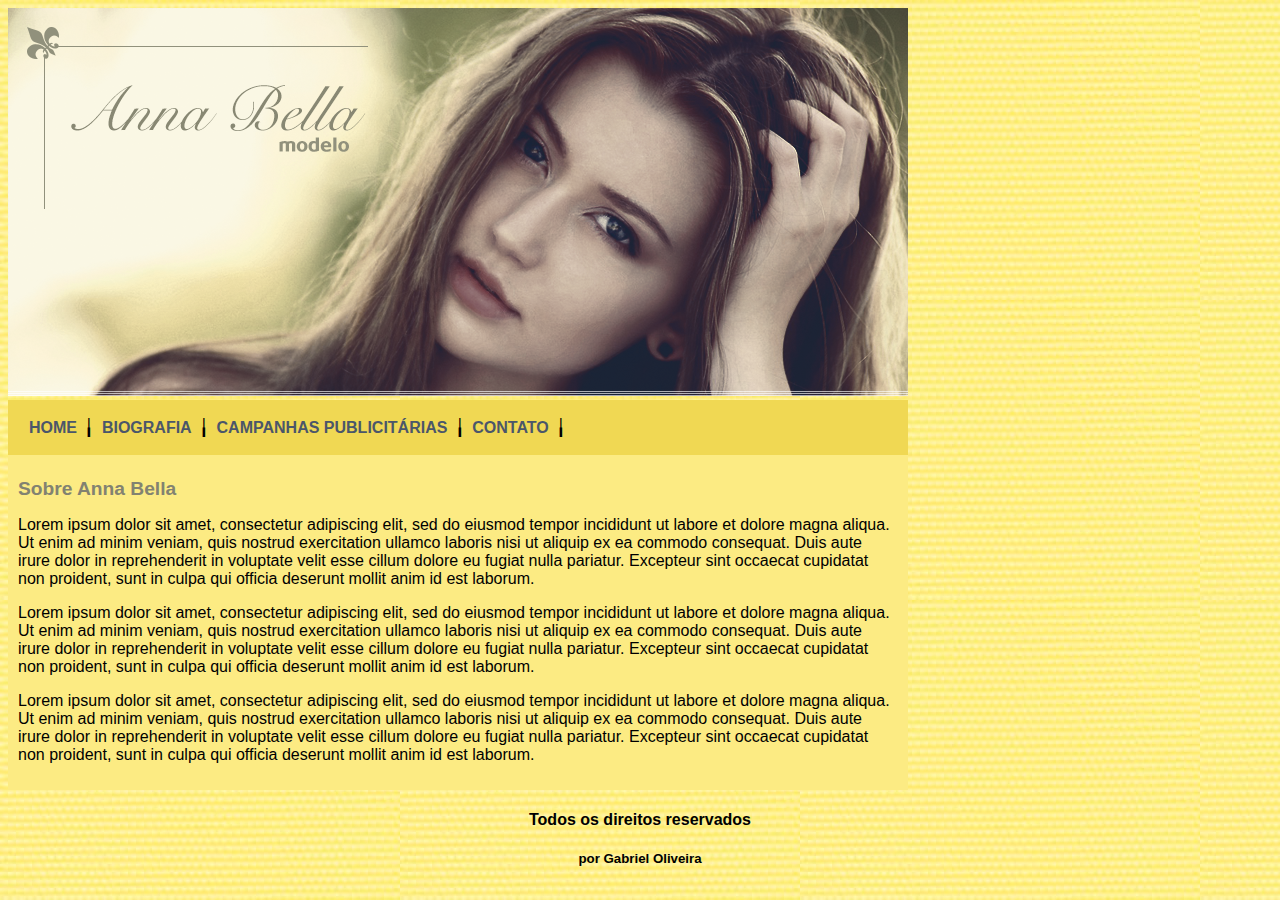
<file: pacote-download/Projeto Anna Bella/index.html>
<!doctype html>

<html>
	<head>
		<title> Projeto Anna Bella </title>
		<meta charset="utf-8">

		<link rel="stylesheet" type="text/css" href="estilo.css">

	</head>

	<body>

		<div id="principal"><!--início do conteúdo-->

			<img src="imagens/capa.png">

			<div id="menu">

				<a href="index.html">HOME</a> ╽
				<a href="biografia.html">BIOGRAFIA</a> ╽
				<a href="campanhas-publicitárias.html">CAMPANHAS PUBLICITÁRIAS</a> ╽
				<a href="contato.html">CONTATO</a> ╽

			</div>

			<div id="conteudo">

				<h1>Sobre Anna Bella</h1>

				<p>Lorem ipsum dolor sit amet, consectetur adipiscing elit, sed do eiusmod tempor incididunt ut labore et dolore magna aliqua. Ut enim ad minim veniam, quis nostrud exercitation ullamco laboris nisi ut aliquip ex ea commodo consequat. Duis aute irure dolor in reprehenderit in voluptate velit esse cillum dolore eu fugiat nulla pariatur. Excepteur sint occaecat cupidatat non proident, sunt in culpa qui officia deserunt mollit anim id est laborum.</p>

				<p>Lorem ipsum dolor sit amet, consectetur adipiscing elit, sed do eiusmod tempor incididunt ut labore et dolore magna aliqua. Ut enim ad minim veniam, quis nostrud exercitation ullamco laboris nisi ut aliquip ex ea commodo consequat. Duis aute irure dolor in reprehenderit in voluptate velit esse cillum dolore eu fugiat nulla pariatur. Excepteur sint occaecat cupidatat non proident, sunt in culpa qui officia deserunt mollit anim id est laborum.</p>

				<p>Lorem ipsum dolor sit amet, consectetur adipiscing elit, sed do eiusmod tempor incididunt ut labore et dolore magna aliqua. Ut enim ad minim veniam, quis nostrud exercitation ullamco laboris nisi ut aliquip ex ea commodo consequat. Duis aute irure dolor in reprehenderit in voluptate velit esse cillum dolore eu fugiat nulla pariatur. Excepteur sint occaecat cupidatat non proident, sunt in culpa qui officia deserunt mollit anim id est laborum.</p>

			</div>

		</div> <!--fim do conteúdo-->

		<div id="rodapé">
			<h4 class="centralizar">Todos os direitos reservados</h4>
			<h5 class="centralizar">por Gabriel Oliveira</h5>
		</div>

	</body>

</html>
</file>
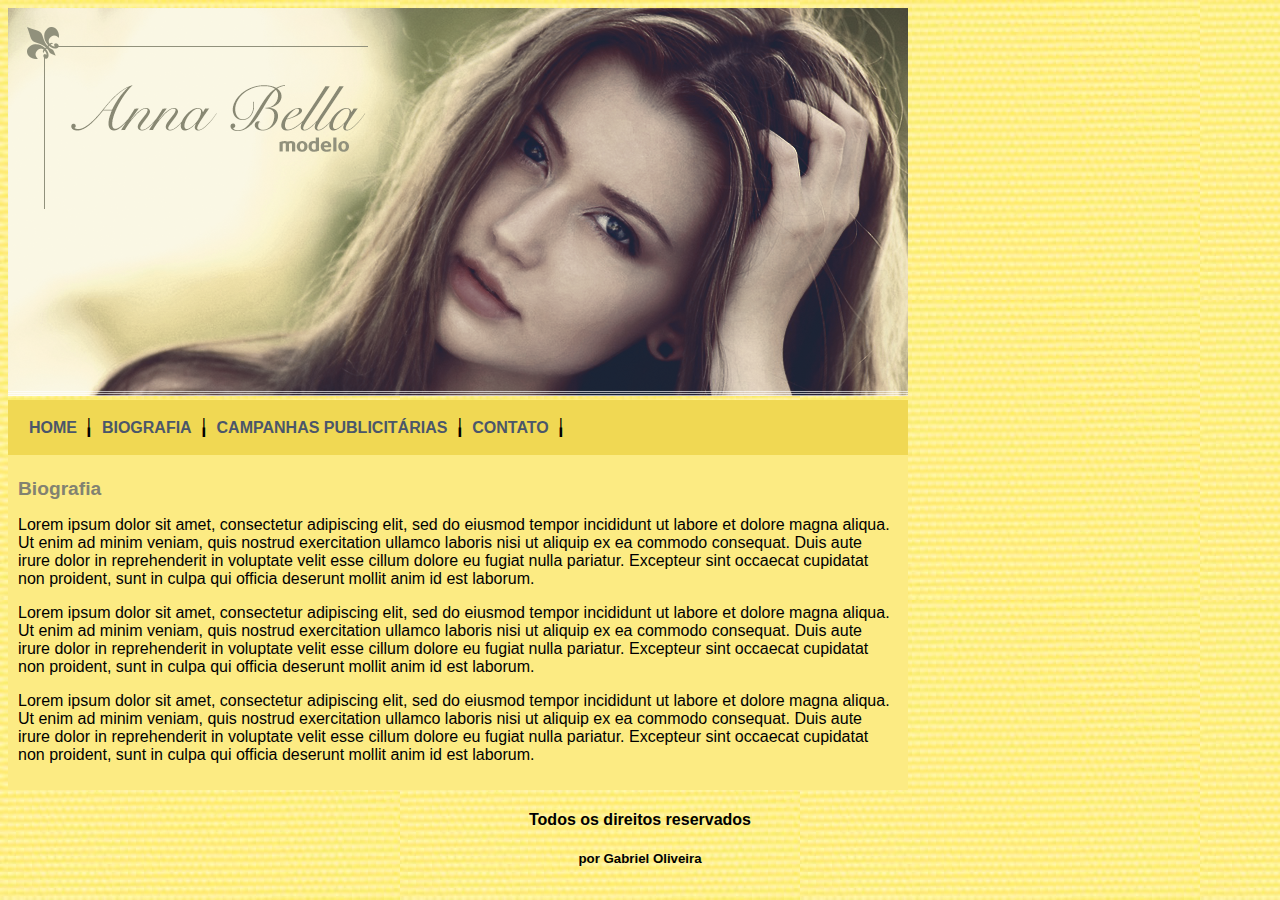
<file: pacote-download/Projeto Anna Bella/biografia.html>
<!doctype html>

<html>
	<head>
		<title> Anna Bella - Biografia </title>
		<meta charset="utf-8">

		<link rel="stylesheet" type="text/css" href="estilo.css">

	</head>

	<body>

		<div id="principal"><!--início do conteúdo-->

			<img src="imagens/capa.png">

			<div id="menu">

				<a href="index.html">HOME</a> ╽
				<a href="biografia.html">BIOGRAFIA</a> ╽
				<a href="campanhas-publicitárias.html">CAMPANHAS PUBLICITÁRIAS</a> ╽
				<a href="contato.html">CONTATO</a> ╽

			</div>

			<div id="conteudo">

				<h1>Biografia</h1>

				<p>Lorem ipsum dolor sit amet, consectetur adipiscing elit, sed do eiusmod tempor incididunt ut labore et dolore magna aliqua. Ut enim ad minim veniam, quis nostrud exercitation ullamco laboris nisi ut aliquip ex ea commodo consequat. Duis aute irure dolor in reprehenderit in voluptate velit esse cillum dolore eu fugiat nulla pariatur. Excepteur sint occaecat cupidatat non proident, sunt in culpa qui officia deserunt mollit anim id est laborum.</p>

				<p>Lorem ipsum dolor sit amet, consectetur adipiscing elit, sed do eiusmod tempor incididunt ut labore et dolore magna aliqua. Ut enim ad minim veniam, quis nostrud exercitation ullamco laboris nisi ut aliquip ex ea commodo consequat. Duis aute irure dolor in reprehenderit in voluptate velit esse cillum dolore eu fugiat nulla pariatur. Excepteur sint occaecat cupidatat non proident, sunt in culpa qui officia deserunt mollit anim id est laborum.</p>

				<p>Lorem ipsum dolor sit amet, consectetur adipiscing elit, sed do eiusmod tempor incididunt ut labore et dolore magna aliqua. Ut enim ad minim veniam, quis nostrud exercitation ullamco laboris nisi ut aliquip ex ea commodo consequat. Duis aute irure dolor in reprehenderit in voluptate velit esse cillum dolore eu fugiat nulla pariatur. Excepteur sint occaecat cupidatat non proident, sunt in culpa qui officia deserunt mollit anim id est laborum.</p>

			</div>

		</div> <!--fim do conteúdo-->

		<div id="rodapé">
			<h4 class="centralizar">Todos os direitos reservados</h4>
			<h5 class="centralizar">por Gabriel Oliveira</h5>
		</div>

	</body>

</html>
</file>
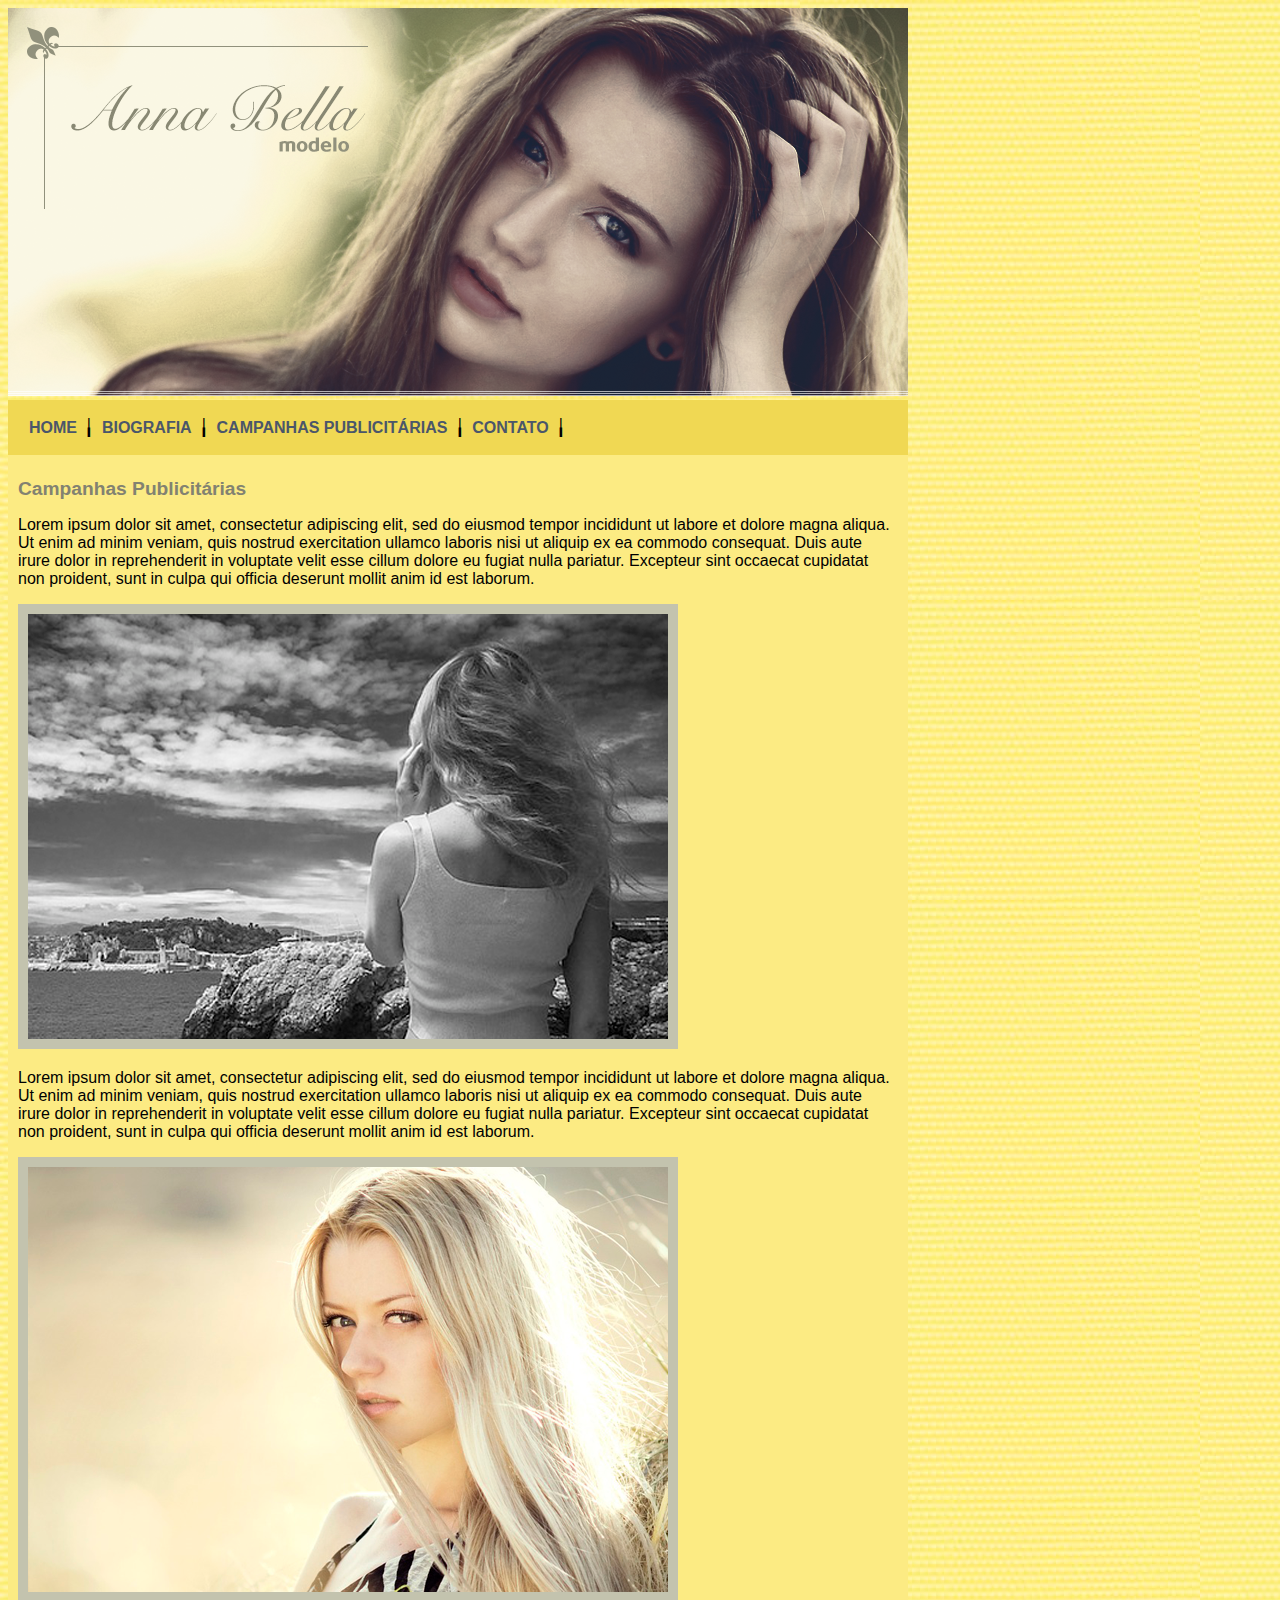
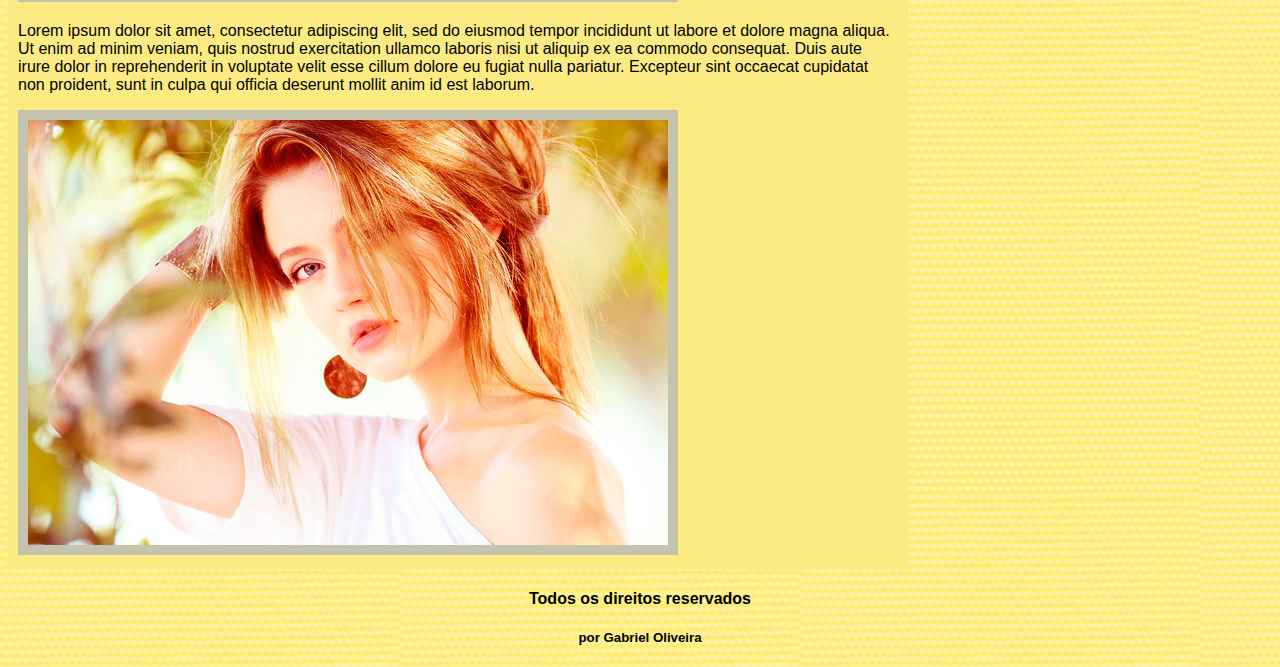
<file: pacote-download/Projeto Anna Bella/campanhas-publicitárias.html>
<!doctype html>

<html>
	<head>
		<title> Anna Bella - Campanhas Publicitárias </title>
		<meta charset="utf-8">

		<link rel="stylesheet" type="text/css" href="estilo.css">

	</head>

	<body>

		<div id="principal"><!--início do conteúdo-->

			<img src="imagens/capa.png">

			<div id="menu">

				<a href="index.html">HOME</a> ╽
				<a href="biografia.html">BIOGRAFIA</a> ╽
				<a href="campanhas-publicitárias.html">CAMPANHAS PUBLICITÁRIAS</a> ╽
				<a href="contato.html">CONTATO</a> ╽

			</div>

			<div id="conteudo">

				<h1>Campanhas Publicitárias</h1>

				<p>Lorem ipsum dolor sit amet, consectetur adipiscing elit, sed do eiusmod tempor incididunt ut labore et dolore magna aliqua. Ut enim ad minim veniam, quis nostrud exercitation ullamco laboris nisi ut aliquip ex ea commodo consequat. Duis aute irure dolor in reprehenderit in voluptate velit esse cillum dolore eu fugiat nulla pariatur. Excepteur sint occaecat cupidatat non proident, sunt in culpa qui officia deserunt mollit anim id est laborum.</p>

				<img src="imagens/fundocinza.png" class="img-campanha">

				<p>Lorem ipsum dolor sit amet, consectetur adipiscing elit, sed do eiusmod tempor incididunt ut labore et dolore magna aliqua. Ut enim ad minim veniam, quis nostrud exercitation ullamco laboris nisi ut aliquip ex ea commodo consequat. Duis aute irure dolor in reprehenderit in voluptate velit esse cillum dolore eu fugiat nulla pariatur. Excepteur sint occaecat cupidatat non proident, sunt in culpa qui officia deserunt mollit anim id est laborum.</p>

				<img src="imagens/fotoloira.png" class="img-campanha">

				<p>Lorem ipsum dolor sit amet, consectetur adipiscing elit, sed do eiusmod tempor incididunt ut labore et dolore magna aliqua. Ut enim ad minim veniam, quis nostrud exercitation ullamco laboris nisi ut aliquip ex ea commodo consequat. Duis aute irure dolor in reprehenderit in voluptate velit esse cillum dolore eu fugiat nulla pariatur. Excepteur sint occaecat cupidatat non proident, sunt in culpa qui officia deserunt mollit anim id est laborum.</p>

				<img src="imagens/fotoruiva.png" class="img-campanha">

			</div>

		</div> <!--fim do conteúdo-->

		<div id="rodapé">
			<h4 class="centralizar">Todos os direitos reservados</h4>
			<h5 class="centralizar">por Gabriel Oliveira</h5>
		</div>

	</body>

</html>
</file>
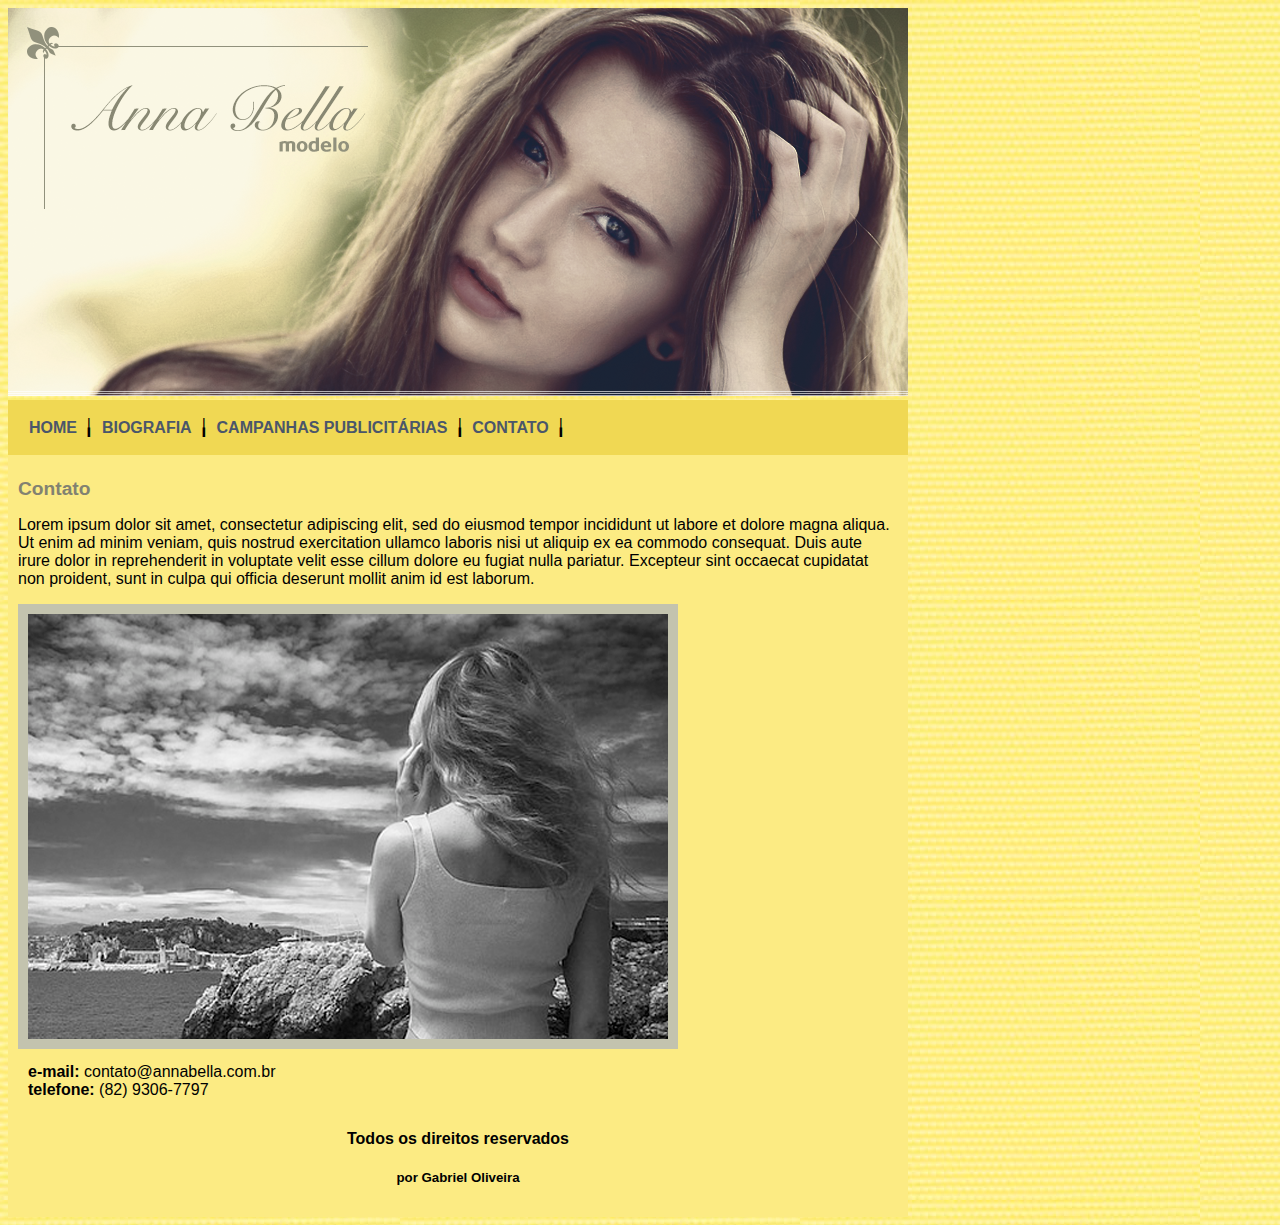
<file: pacote-download/Projeto Anna Bella/contato.html>
<!doctype html>

<html>
	<head>
		<title> Anna Bella - Contato </title>
		<meta charset="utf-8">

		<link rel="stylesheet" type="text/css" href="estilo.css">

	</head>

	<body>

		<div id="principal"><!--início do conteúdo-->

			<img src="imagens/capa.png">

			<div id="menu">

				<a href="index.html">HOME</a> ╽
				<a href="biografia.html">BIOGRAFIA</a> ╽
				<a href="campanhas-publicitárias.html">CAMPANHAS PUBLICITÁRIAS</a> ╽
				<a href="contato.html">CONTATO</a> ╽

			</div>

			<div id="conteudo">

				<h1>Contato</h1>

				<p>Lorem ipsum dolor sit amet, consectetur adipiscing elit, sed do eiusmod tempor incididunt ut labore et dolore magna aliqua. Ut enim ad minim veniam, quis nostrud exercitation ullamco laboris nisi ut aliquip ex ea commodo consequat. Duis aute irure dolor in reprehenderit in voluptate velit esse cillum dolore eu fugiat nulla pariatur. Excepteur sint occaecat cupidatat non proident, sunt in culpa qui officia deserunt mollit anim id est laborum.</p>

				<img src="imagens/fundocinza.png" class="img-campanha">

			<div id="conteudo">
				<strong>e-mail:</strong> contato@annabella.com.br<br>
				<strong>telefone:</strong> (82) 9306-7797
			</div>

			<div id="rodapé">
			<h4 class="centralizar">Todos os direitos reservados</h4>
			<h5 class="centralizar">por Gabriel Oliveira</h5>
		</div>

	</body>

</html>
</file>
<file: pacote-download/Projeto Anna Bella/estilo.css>
body {
	background: #d2d2c1 url('imagens/fundoofc.jpg');
	font: 16px Arial, Helvetica, sans-serif;
}

#principal {
	width: 900px;
}


#menu {
	background: #F0D853;
	padding: 18px;
}

#conteudo {
	background: #FCEB83;
	padding: 10px;
}

a {
	color: #4b566a;
	text-decoration: none;
	font-weight: bold;
	padding: 3px;
}

.centralizar {
	text-align: center;
}

.img-campanha {
	border: 10px solid #c3c3ae;
}

h1 {
	color: #828271;
	font-size: 1.2em;
}
</file>
